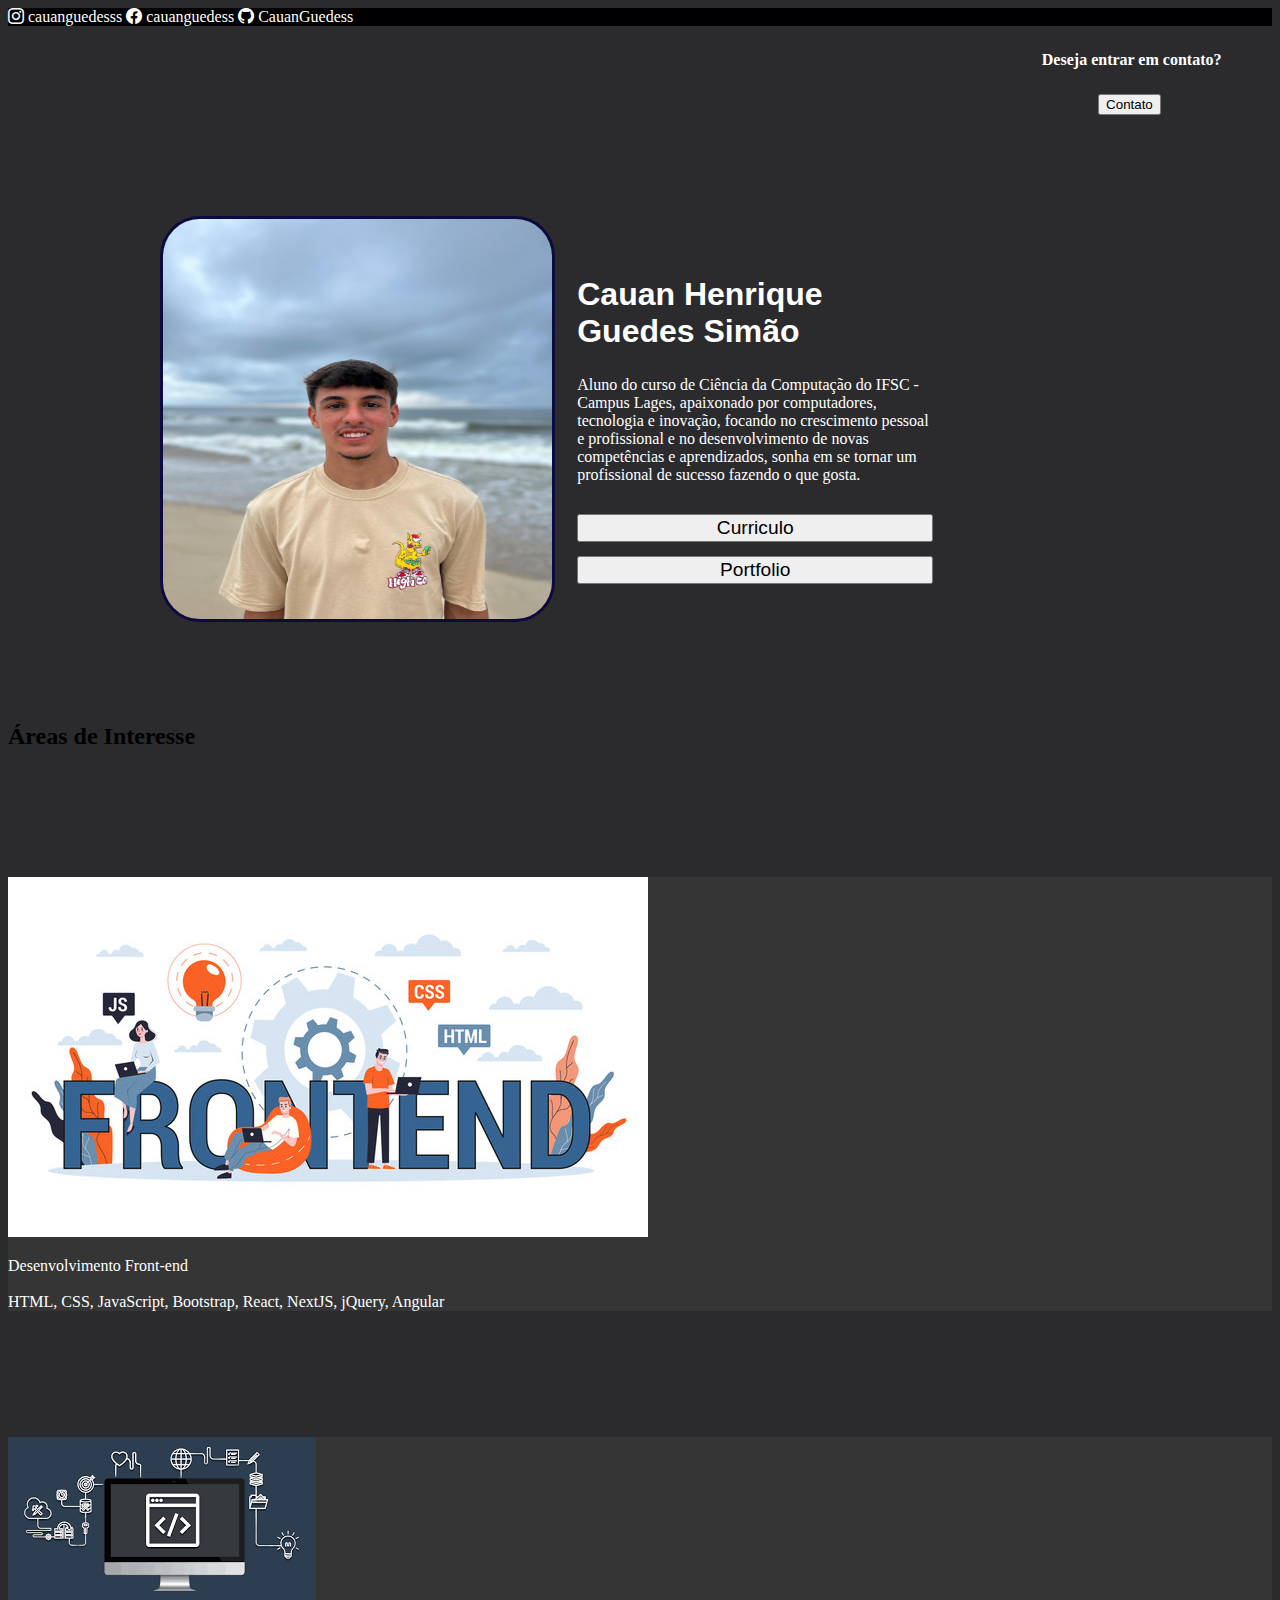
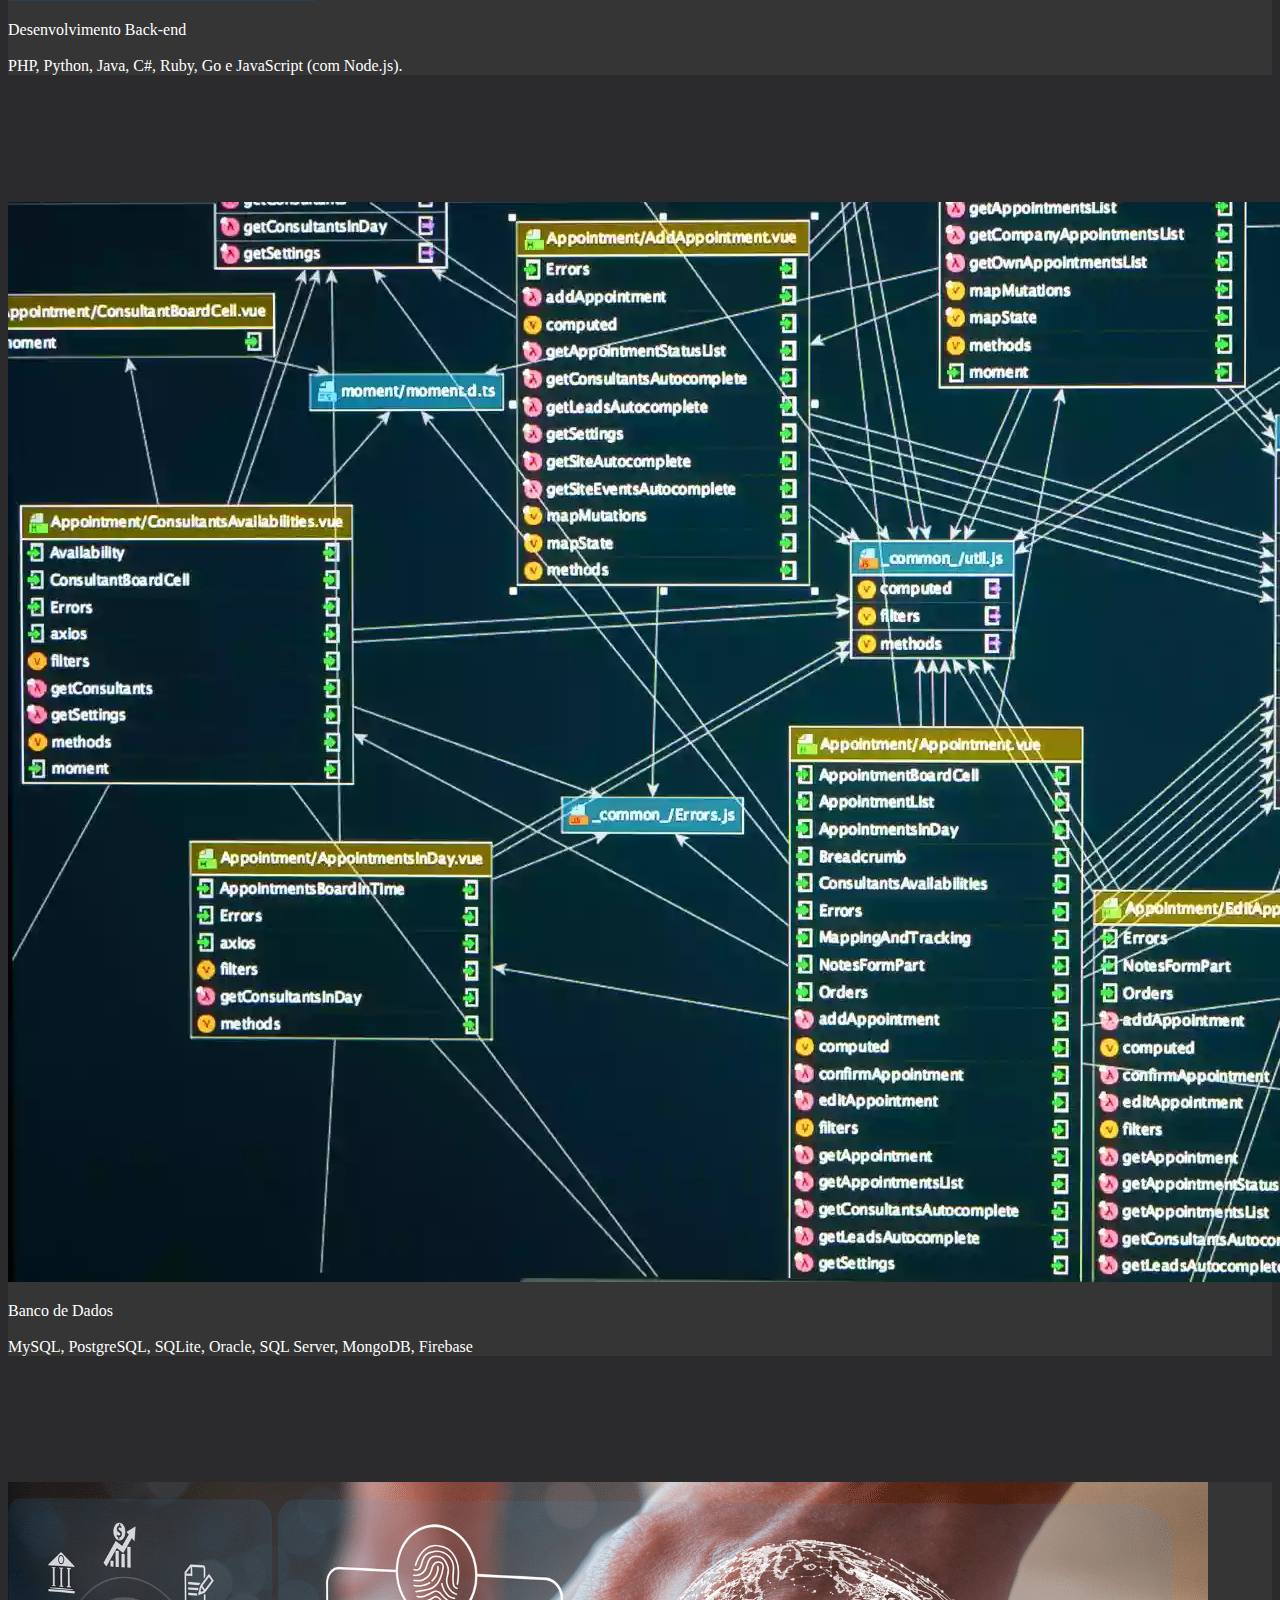
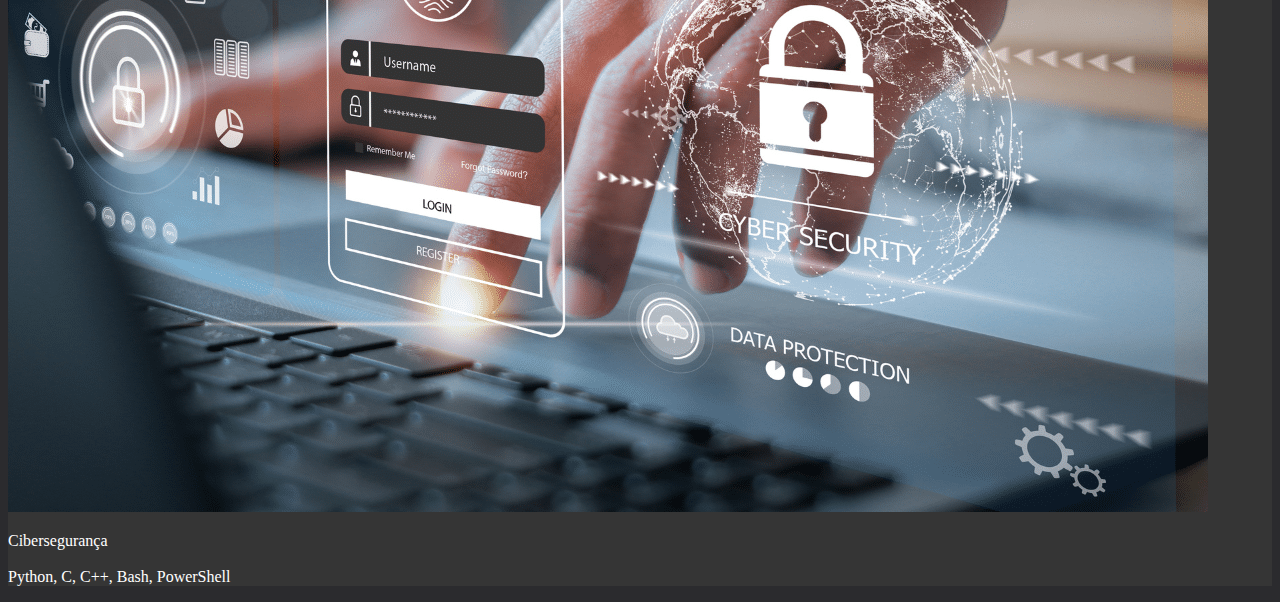
<file: index.html>
<!DOCTYPE html>
<html lang="en">

<head>
    <meta charset="UTF-8">
    <meta name="viewport" content="width=device-width, initial-scale=1.0">
    <title>Página Inicial</title>
    <link rel="stylesheet" href="https://stackpath.bootstrapcdn.com/bootstrap/4.1.3/css/bootstrap.min.css"
        integrity="sha384-MCw98/SFnGE8fJT3GXwEOngsV7Zt27NXFoaoApmYm81iuXoPkFOJwJ8ERdknLPMO" crossorigin="anonymous">
    <link href="style.css" rel="stylesheet">
    <link href="https://cdn.jsdelivr.net/npm/bootstrap-icons@1.10.5/font/bootstrap-icons.css" rel="stylesheet">
</head>

<body>
    <nav class="nav">
        <a class="nav-link" href="https://www.instagram.com/cauanguedesss/" target="_blank"><i
                class="bi bi-instagram"></i> cauanguedesss</a>
        <a class="nav-link" href="https://www.facebook.com/cauanguedess" target="_blank"><i class="bi bi-facebook"></i>
            cauanguedess</a>
        <a class="nav-link" href="https://github.com/CauanGuedess/" target="_blank"><i class="bi bi-github"></i>
            CauanGuedess</a>
    </nav>
    <div class="contato">
        <h4>Deseja entrar em contato?</h4>
        <button class="btn btn-primary" type="button" onclick="window.location.href='contato.html'">Contato</a></button>
    </div>
    <div class="apresentacao">
        <img class="img-fluid" src="imgs/foto-pessoal.jpeg" alt="Foto de Cauan Henrique Guedes Simão">

        <div class="texto">
            <h1 id="nome-ap">Cauan Henrique Guedes Simão</h1>
            <p id="descricao">Aluno do curso de Ciência da Computação do IFSC - Campus Lages, apaixonado por
                computadores,
                tecnologia e inovação, focando no crescimento pessoal e
                profissional e no desenvolvimento de novas competências e aprendizados,
                sonha em se tornar um profissional de sucesso fazendo o que gosta.</p>
            <button type="button" class="btn btn-primary btn-sm"
                onclick="window.location.href='curriculo.html'">Curriculo</button>
            <button type="button" class="btn btn-secondary btn-sm"
                onclick="window.location.href='portfolio.html'">Portfolio</a></button>
        </div>
    </div>

    <div class="container my-5">
        <h2 class="text-white">Áreas de Interesse</h2>
        <div class="row g-4">

            <div class="col-md-3">
                <div class="card" style="width: 100%;">
                    <img src="imgs/front-end.jpg" class="card-img-top" alt="Front-end Foto">
                    <div class="card-body">
                        <p class="card-text">Desenvolvimento Front-end<br><br>HTML, CSS, JavaScript, Bootstrap, React,
                            NextJS, jQuery, Angular</p>
                    </div>
                </div>
            </div>

            <div class="col-md-3">
                <div class="card" style="width: 100%;">
                    <img src="imgs/back2.png" class="card-img-top" alt="Back-end Foto">
                    <div class="card-body">
                        <p class="card-text">Desenvolvimento Back-end<br><br>PHP, Python, Java, C#, Ruby, Go e
                            JavaScript (com Node.js).</p>
                    </div>
                </div>
            </div>

            <div class="col-md-3">
                <div class="card" style="width: 100%;">
                    <img src="imgs/foto-blog-Bando-de-dados.jpg" class="card-img-top" alt="Banco de Dados Foto">
                    <div class="card-body">
                        <p class="card-text">Banco de Dados<br><br>MySQL, PostgreSQL, SQLite, Oracle, SQL Server,
                            MongoDB, Firebase</p>
                    </div>
                </div>
            </div>

            <div class="col-md-3">
                <div class="card" style="width: 100%;">
                    <img src="imgs/Ciberseguranca-.png" class="card-img-top" alt="CiberSegurança Foto">
                    <div class="card-body">
                        <p class="card-text">Cibersegurança<br><br>Python, C, C++, Bash, PowerShell</p>
                    </div>
                </div>
            </div>

        </div>
    </div>
</body>

</html>
</file>
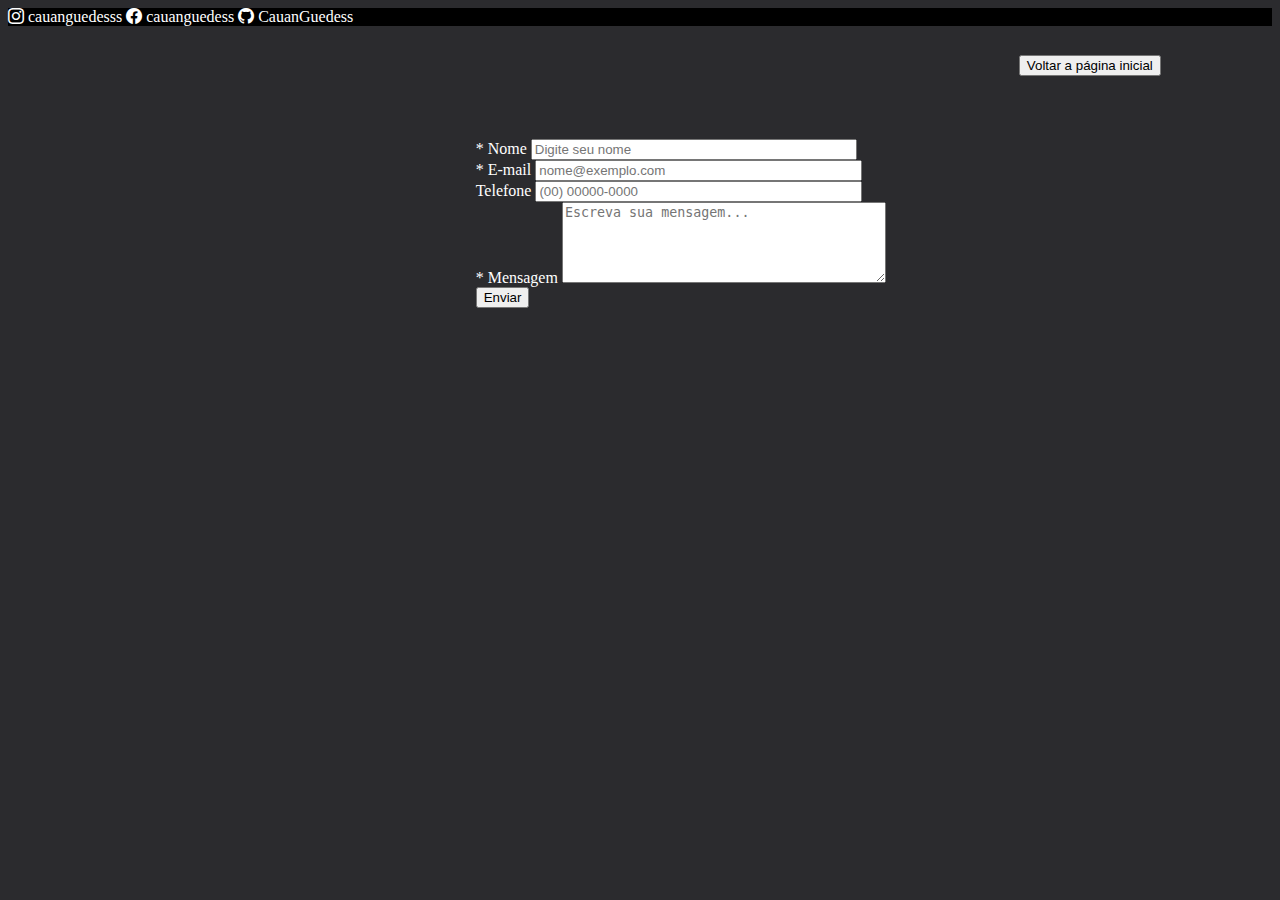
<file: contato.html>
<!DOCTYPE html>
<html lang="en">

<head>
    <meta charset="UTF-8">
    <meta name="viewport" content="width=device-width, initial-scale=1.0">
    <title>Contato</title>
    <link rel="stylesheet" href="https://stackpath.bootstrapcdn.com/bootstrap/4.1.3/css/bootstrap.min.css"
        integrity="sha384-MCw98/SFnGE8fJT3GXwEOngsV7Zt27NXFoaoApmYm81iuXoPkFOJwJ8ERdknLPMO" crossorigin="anonymous">
    <link href="style.css" rel="stylesheet">
    <link href="https://cdn.jsdelivr.net/npm/bootstrap-icons@1.10.5/font/bootstrap-icons.css" rel="stylesheet">
</head>

<body>
    <nav class="nav">
        <a class="nav-link" href="https://www.instagram.com/cauanguedesss/" target="_blank"><i
                class="bi bi-instagram"></i> cauanguedesss</a>
        <a class="nav-link" href="https://www.facebook.com/cauanguedess" target="_blank"><i class="bi bi-facebook"></i>
            cauanguedess</a>
        <a class="nav-link" href="https://github.com/CauanGuedess/" target="_blank"><i class="bi bi-github"></i>
            CauanGuedess</a>
    </nav>
    <div class="contato">
        <button class="btn btn-primary" type="button" onclick="window.location.href='index.html'">Voltar a página
            inicial</a></button>
    </div>
    <div class="formulario">
        <form action="#" method="post">
            <div class="mb-3">
                <label for="nome" class="form-label">* Nome</label>
                <input type="text" class="form-control" id="nome" placeholder="Digite seu nome" required>
            </div>

            <div class="mb-3">
                <label for="email" class="form-label">* E-mail</label>
                <input type="email" class="form-control" id="email" placeholder="nome@exemplo.com" required>
            </div>

            <div class="mb-3">
                <label for="telefone" class="form-label">Telefone</label>
                <input type="tel" class="form-control" id="telefone" placeholder="(00) 00000-0000">
            </div>

            <div class="mb-3">
                <label for="mensagem" class="form-label">* Mensagem</label>
                <textarea class="form-control" id="mensagem" rows="5" placeholder="Escreva sua mensagem..."
                    required></textarea>
            </div>

            <button type="submit" class="btn btn-primary">Enviar</button>
        </form>
    </div>
</body>

</html>
</file>
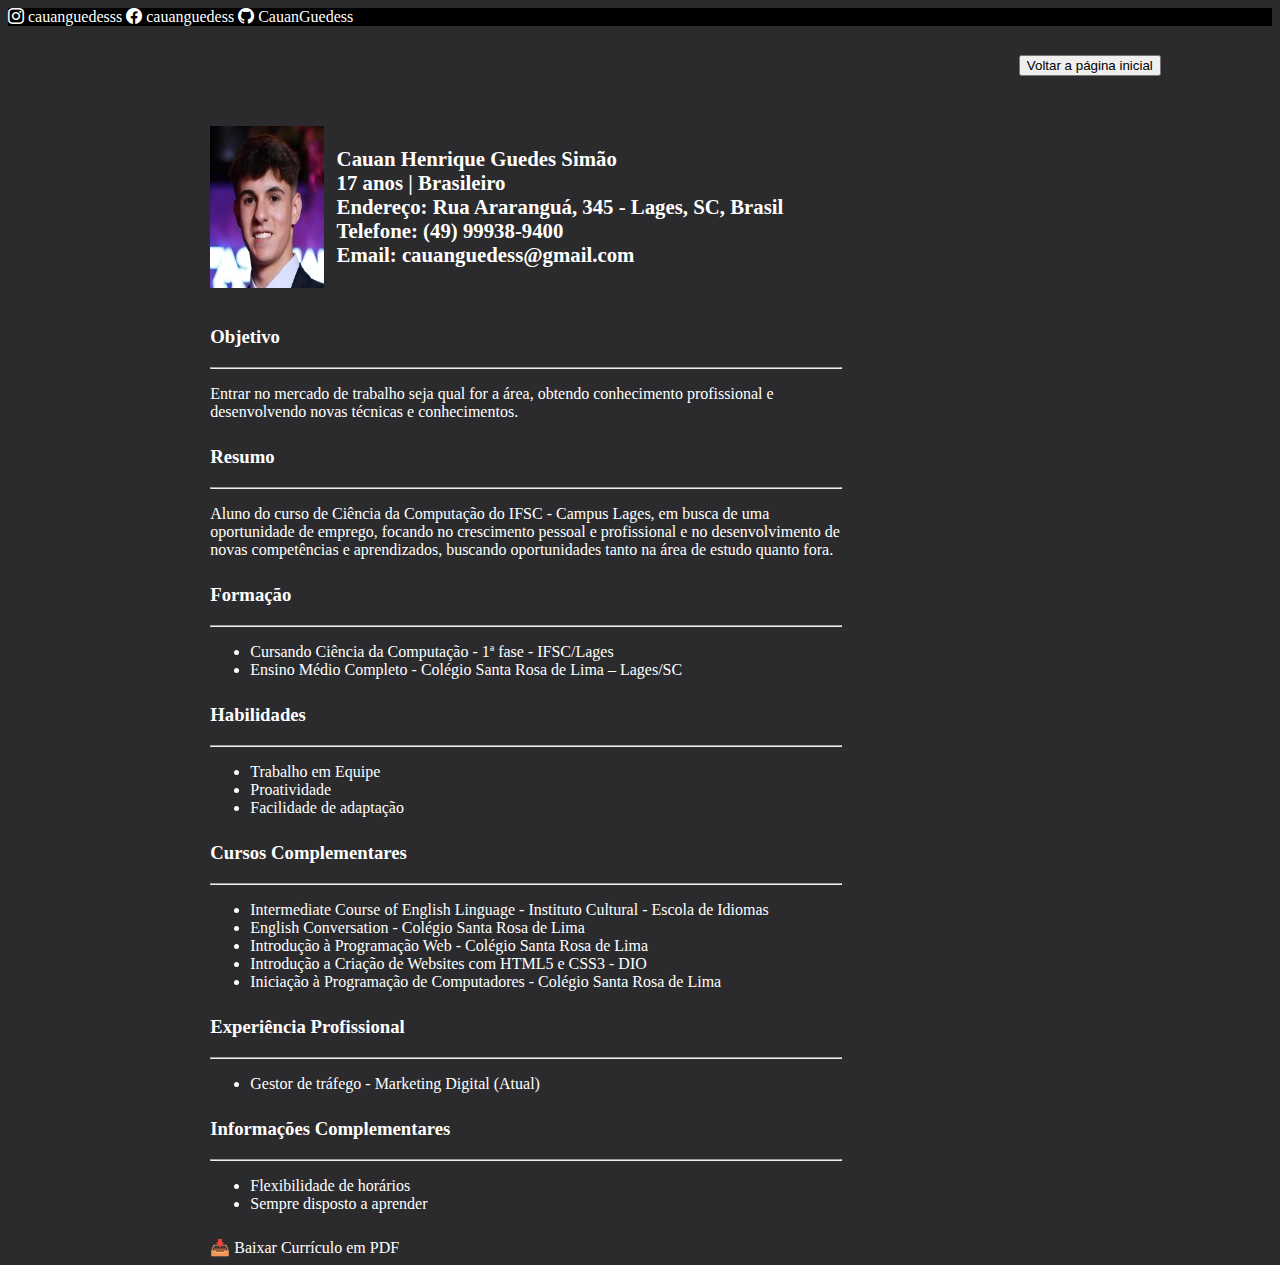
<file: curriculo.html>
<!DOCTYPE html>
<html lang="en">

<head>
    <meta charset="UTF-8">
    <meta name="viewport" content="width=device-width, initial-scale=1.0">
    <title>Currículo</title>
    <link rel="stylesheet" href="https://stackpath.bootstrapcdn.com/bootstrap/4.1.3/css/bootstrap.min.css"
        integrity="sha384-MCw98/SFnGE8fJT3GXwEOngsV7Zt27NXFoaoApmYm81iuXoPkFOJwJ8ERdknLPMO" crossorigin="anonymous">
    <link href="style.css" rel="stylesheet">
    <link href="https://cdn.jsdelivr.net/npm/bootstrap-icons@1.10.5/font/bootstrap-icons.css" rel="stylesheet">
</head>

<body>
    <nav class="nav">
        <a class="nav-link" href="https://www.instagram.com/cauanguedesss/" target="_blank"><i
                class="bi bi-instagram"></i> cauanguedesss</a>
        <a class="nav-link" href="https://www.facebook.com/cauanguedess" target="_blank"><i class="bi bi-facebook"></i>
            cauanguedess</a>
        <a class="nav-link" href="https://github.com/CauanGuedess/" target="_blank"><i class="bi bi-github"></i>
            CauanGuedess</a>
    </nav>
    <div class="contato">
        <button class="btn btn-primary" type="button" onclick="window.location.href='index.html'">Voltar a página
            inicial</a></button>
    </div>
    <div class="cabecario">
        <img src="imgs/foto-curriculo.jpeg" id="foto-curriculo" alt="Foto de Cauan Henrique Guedes Simão">
        <p id="info">Cauan Henrique Guedes Simão<Br>
            17 anos | Brasileiro<br>
            Endereço: Rua Araranguá, 345 - Lages, SC, Brasil<br>
            Telefone: (49) 99938-9400<br>
            Email: cauanguedess@gmail.com</p>
    </div>

    <div class="secoes">
        <h3>Objetivo</h3>
        <hr>
        <p>Entrar no mercado de trabalho seja qual for a área, obtendo conhecimento
            profissional e desenvolvendo novas técnicas e conhecimentos.</p>
    </div>

    <div class="secoes">
        <h3>Resumo</h3>
        <hr>
        <p>Aluno do curso de Ciência da Computação do IFSC - Campus Lages, em busca
            de uma oportunidade de emprego, focando no crescimento pessoal e
            profissional e no desenvolvimento de novas competências e aprendizados,
            buscando oportunidades tanto na área de estudo quanto fora.
        </p>
    </div>

    <div class="secoes">
        <h3>Formação</h3>
        <hr>
        <ul>
            <li>Cursando Ciência da Computação - 1ª fase - IFSC/Lages</li>
            <li>Ensino Médio Completo - Colégio Santa Rosa de Lima – Lages/SC</li>
        </ul>
    </div>

    <div class="secoes">
        <h3>Habilidades</h3>
        <hr>
        <ul>
            <li>Trabalho em Equipe</li>
            <li>Proatividade</li>
            <li>Facilidade de adaptação</li>
        </ul>
    </div>

    <div class="secoes">
        <h3>Cursos Complementares</h3>
        <hr>
        <ul>
            <li>Intermediate Course of English Linguage - Instituto Cultural - Escola de Idiomas</li>
            <li>English Conversation - Colégio Santa Rosa de Lima</li>
            <li>Introdução à Programação Web - Colégio Santa Rosa de Lima</li>
            <li>Introdução a Criação de Websites com HTML5 e CSS3 - DIO</li>
            <li>Iniciação à Programação de Computadores - Colégio Santa Rosa de Lima</li>
        </ul>
    </div>

    <div class="secoes">
        <h3>Experiência Profissional</h3>
        <hr>
        <ul>
            <li>Gestor de tráfego - Marketing Digital (Atual)</li>
        </ul>
    </div>

    <div class="secoes">
        <h3>Informações Complementares</h3>
        <hr>
        <ul>
            <li>Flexibilidade de horários</li>
            <li>Sempre disposto a aprender</li>
        </ul>
    </div>
    <a href="/arquivos/Currículo.pdf" class="btn btn-primary" download id="botao-baixar">📥 Baixar Currículo em PDF</a>
</body>

</html>
</file>
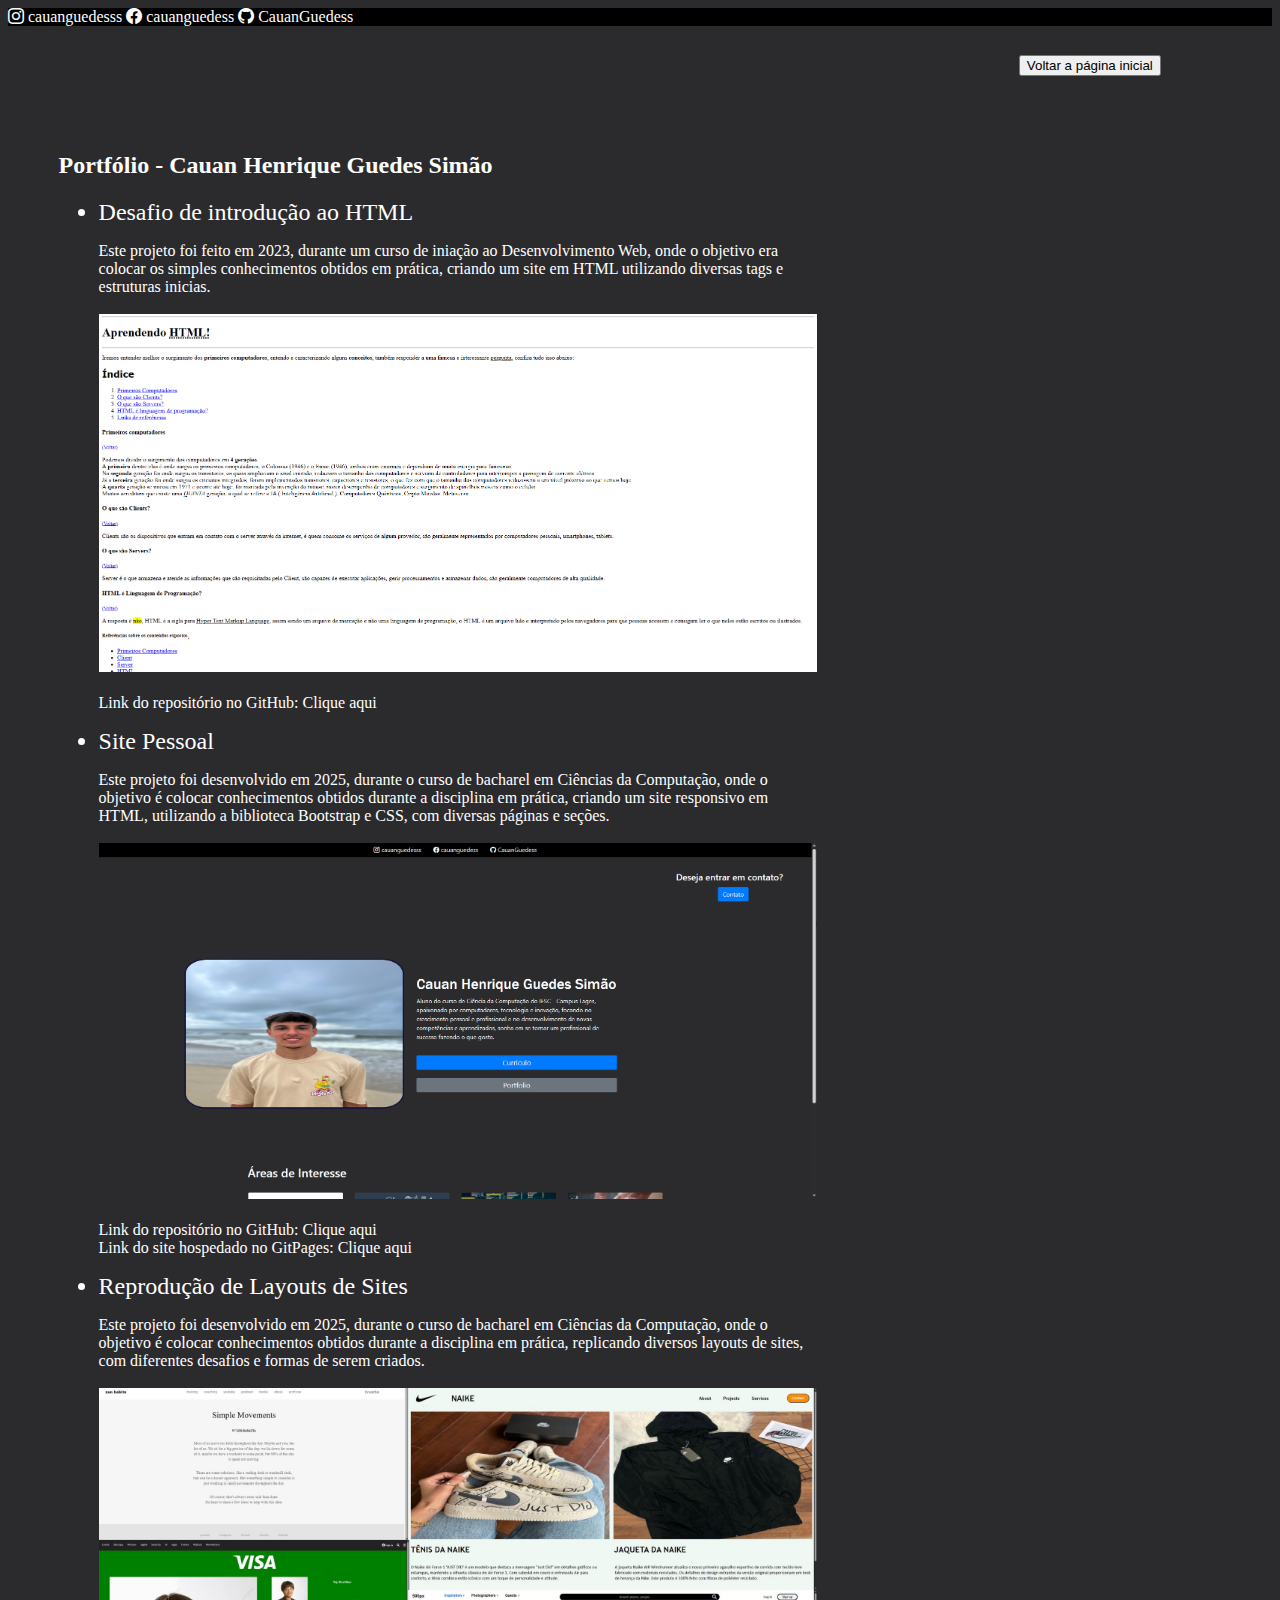
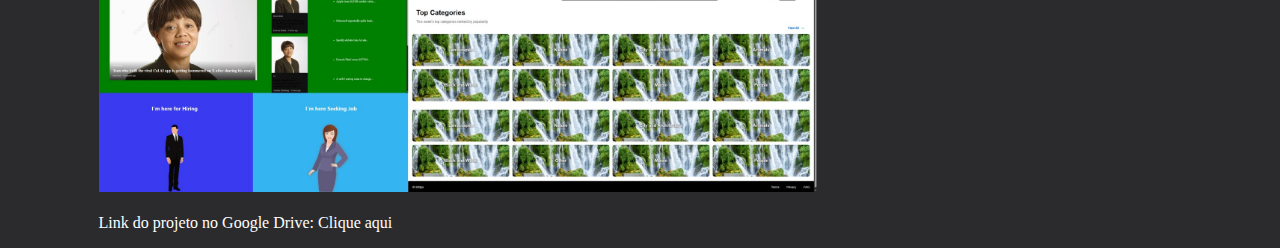
<file: portfolio.html>
<!DOCTYPE html>
<html lang="en">

<head>
    <meta charset="UTF-8">
    <meta name="viewport" content="width=device-width, initial-scale=1.0">
    <title>Portfolio</title>
    <link rel="stylesheet" href="https://stackpath.bootstrapcdn.com/bootstrap/4.1.3/css/bootstrap.min.css"
        integrity="sha384-MCw98/SFnGE8fJT3GXwEOngsV7Zt27NXFoaoApmYm81iuXoPkFOJwJ8ERdknLPMO" crossorigin="anonymous">
    <link href="style.css" rel="stylesheet">
    <link href="https://cdn.jsdelivr.net/npm/bootstrap-icons@1.10.5/font/bootstrap-icons.css" rel="stylesheet">
</head>

<body>
    <nav class="nav">
        <a class="nav-link" href="https://www.instagram.com/cauanguedesss/" target="_blank"><i
                class="bi bi-instagram"></i> cauanguedesss</a>
        <a class="nav-link" href="https://www.facebook.com/cauanguedess" target="_blank"><i class="bi bi-facebook"></i>
            cauanguedess</a>
        <a class="nav-link" href="https://github.com/CauanGuedess/" target="_blank"><i class="bi bi-github"></i>
            CauanGuedess</a>
    </nav>
    <div class="contato">
        <button class="btn btn-primary" type="button" onclick="window.location.href='index.html'">Voltar a página
            inicial</a></button>
    </div>
    <div class="main">
        <h2>Portfólio - Cauan Henrique Guedes Simão</h2>
        <ul>
            <li class="titulo">Desafio de introdução ao HTML</li>
            <p>Este projeto foi feito em 2023, durante um curso de iniação ao Desenvolvimento Web,
                onde o objetivo era colocar os simples conhecimentos obtidos em prática, criando um site em HTML
                utilizando diversas
                tags e estruturas inicias.
                <br><br>
                <img id="site-1" src="imgs/site-1.png" alt="Imagem site do projeto">
                <br><br>
                Link do repositório no GitHub: <a href="https://github.com/CauanGuedess/desafio-introducao-ao-html"
                    target="_blank">Clique aqui</a>
            </p>
            <li class="titulo">Site Pessoal</li>
            <p>Este projeto foi desenvolvido em 2025, durante o curso de bacharel em Ciências da Computação,
                onde o objetivo é colocar conhecimentos obtidos durante a disciplina em prática, criando um site
                responsivo em HTML, utilizando a biblioteca
                Bootstrap e CSS, com diversas páginas e seções.
                <br><br>
                <img id="site-1" src="imgs/site-pessoal.png" alt="Imagem site do projeto">
                <br><br>
                Link do repositório no GitHub: <a href="https://github.com/CauanGuedess/site-pessoal"
                    target="_blank">Clique aqui</a><br>
                Link do site hospedado no GitPages: <a href="https://cauanguedess.github.io/site-pessoal/"
                    target="_blank">Clique aqui</a>
            </p>
            <li class="titulo">Reprodução de Layouts de Sites</li>
            <p>Este projeto foi desenvolvido em 2025, durante o curso de bacharel em Ciências da Computação,
                onde o objetivo é colocar conhecimentos obtidos durante a disciplina em prática, replicando diversos
                layouts de sites, com diferentes desafios e
                formas de serem criados.
                <br><br>
                <img id="site-1" src="imgs/layouts.jpg" alt="Imagem sites do projeto">
                <br><br>
                Link do projeto no Google Drive: <a
                    href="https://drive.google.com/file/d/1sMORVUfuz193tcmEq_DzJATwA3o56SCh/view?usp=sharing"
                    target="_blank">Clique aqui</a><br>
            </p>
        </ul>
    </div>
</body>

</html>
</file>
<file: style.css>
body {
    background-color: rgb(43, 43, 46);
}

.nav {
    justify-content: center;
    background-color: black;
}

.contato {
    color: white;
    text-align: right;
    margin-top: 2%;
    margin-right: 4%;
}

.contato button {
    margin-top: 0.3%;
    margin-right: 5%;
}

.img-fluid {
    border: solid rgb(11, 10, 65);
    border-width: 3%;
    border-radius: 10%;
    width: 35%;
    height: 400px;
}

.apresentacao {
    display: flex;
    margin-left: 12%;
    margin-top: 8%;
    align-items: center;
    margin-bottom: 8%;
}

.texto {
    display: flex;
    flex-direction: column;
    margin-left: 2%;
    max-width: 32%;
}

#nome-ap {
    font-family: 'Franklin Gothic Medium', 'Arial Narrow', Arial, sans-serif;
    color: white;
    margin-bottom: 10px;
}

#descricao {
    color: white;
}

.botoes {
    display: flex;
    margin-top: 2%;
    justify-content: center;
    gap: 10%;
}

.texto button {
    margin-top: 4%;
    font-size: 120%;
}

.card {
    margin-top: 10%;
    background-color: rgb(53, 53, 53);
}

.card-text {
    color: white;
}

a {
    text-decoration: none;
    color: white;
}

/* PAGINA DE CONTATO */

.formulario {
    color: white;
    margin-top: 5%;
    margin-left: 37%;
}

.formulario input {
    width: 40%;
}

.formulario textarea {
    width: 40%;
}

/* PAGINA DO CURRICULO */

.cabecario {
    margin-top: 4%;
    display: flex;
    margin-bottom: 3%;
}

#foto-curriculo {
    margin-left: 16%;
    width: 9%;
}

#info {
    margin-left: 1%;
    color: white;
    font-size: 130%;
    font-weight: bold;
}

.secoes {
    color: white;
    max-width: 50%;
    margin-left: 16%;
    margin-bottom: 2%;
}

#botao-baixar {
    margin-left: 16%;
    margin-bottom: 2%;
}

/* PAGINA DO PORTFOLIO */

.main {
    color: white;
    margin-top: 6%;
    margin-left: 4%;
    width: 60%;
}

#site-1 {
    width: 100%;
}

.titulo {
    font-size: 150%;
}

#imgs-layouts {
    width: 50%;
}

.imagens-layouts {
    display: flex;
    width: 60%;
}
</file>
